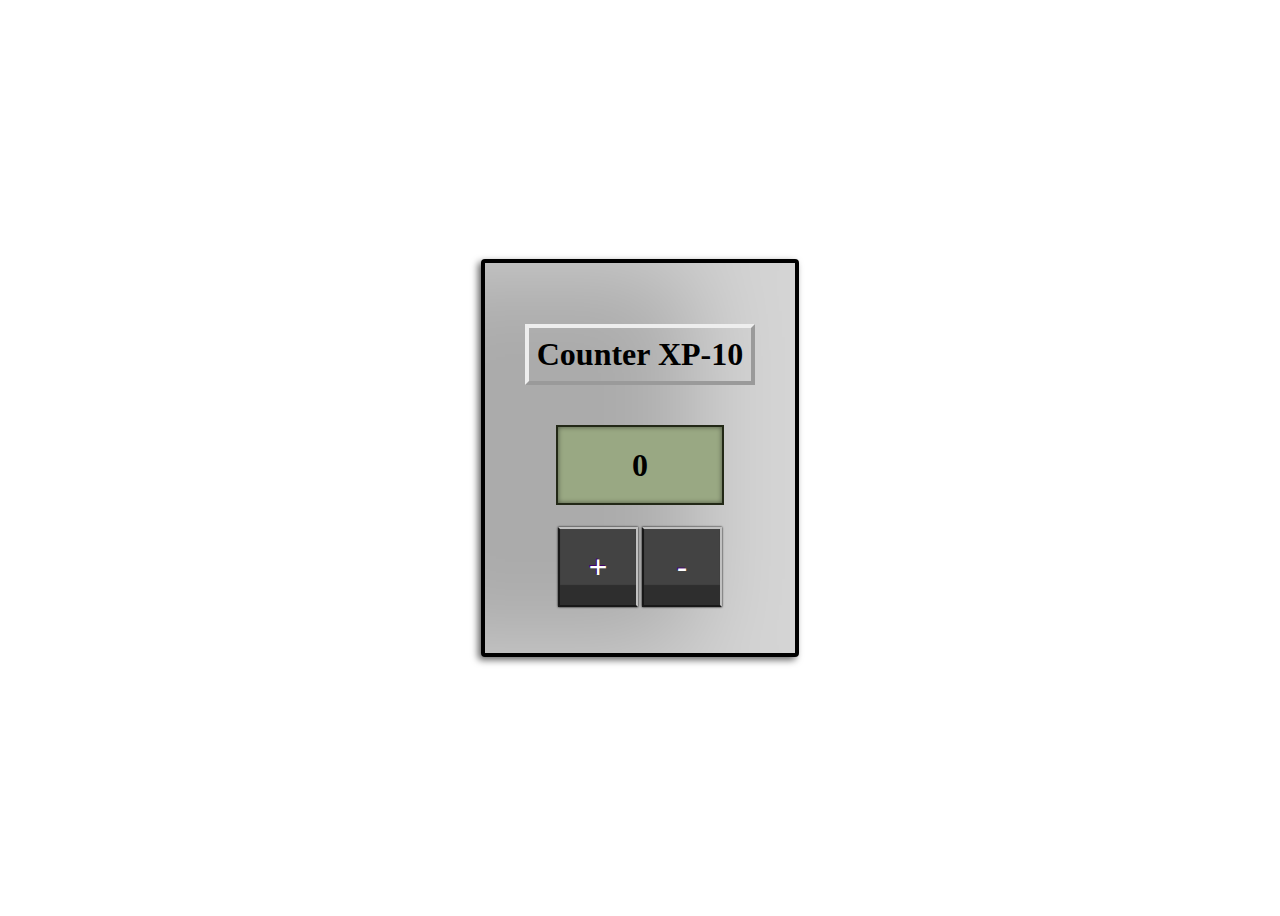
<file: index.html>
<!DOCTYPE html>
<html lang="en">
<head>
    <meta charset="UTF-8">
    <meta name="viewport" content="width=device-width, initial-scale=1.0">
    <title>Counter</title>
    <link rel="stylesheet" href="assets/css/styles.css">
	 <!-- Facebook Meta Tags -->
  <meta property="og:url" content="https://elegant-belekoy-7bcdfc.netlify.app/">
  <meta property="og:type" content="webapp">
  <meta property="og:title" content="Counter XP-10">
  <meta property="og:description" content="A simple app that allows you to increase or decrease a numeric value through two interactive buttons.">
  <meta property="og:image" content="./assets/img/anteprimaxp-10.jpg">
  <!-- Twitter Meta Tags -->
  <meta name="twitter:card" content="summary_large_image">
  <meta property="twitter:domain" content="https://github.com/GianlucaRussoDev">
  <meta property="twitter:url" content="https://elegant-belekoy-7bcdfc.netlify.app/">
  <meta name="twitter:title" content="Counter XP-10">
  <meta name="twitter:description" content="A simple app that allows you to increase or decrease a numeric value through two interactive buttons.">
  <meta name="twitter:image" content="./assets/img/anteprimaxp-10.jpg">
  <!--  Favicon -->
  <link rel="shortcut icon" href="./assets/img/xp-10.ico" />
</head>
<body>
    <!-- container principale-->
    <div class="container"></div>
    <script src="assets/js/script.js"></script>
</body>
</html>
</file>
<file: assets/css/styles.css>
*{
    box-sizing: border-box;
}
body {
    height: 100vh;
    display: flex;
    justify-content: center;
    align-items: center;
    flex-direction: column;
}
.container{
    padding: 40px;
    background-color: #ABABAB;
    border: solid 4px black;
    display: flex;
    justify-content: center;
    align-items: center;
    flex-direction: column;
    border-radius: 4px;
    box-shadow: -3px 3px 7px rgba(0, 0, 0, .6), inset -100px 0px 100px rgba(255, 255, 255, .5);
}
#title{
    padding: 8px;
    margin-bottom: 40px;
    border: outset 4px;
}
.btn{
    height: 80px;
    width: 80px;
    font-size: 2rem;
    margin: 2px 2px 6px 2px;
	color: #FFF;
	text-shadow: -1px -1px 0px #44006F;
	background-color: #434343;
	border-top: 2px solid #C1C1C1;
	border-right: 2px solid #C1C1C1;
	border-bottom: 2px solid #181818;
	border-left: 2px solid #181818;
	box-shadow: 0px 0px 2px #030303, inset 0px -20px 1px #2E2E2E;
}
#counter-view{
    font-weight: 700;
    font-size: 2rem;
    height: 80px;
    margin-bottom: 20px;
    display: flex;
    align-items: center;
    justify-content: center;
    background-color: #99a883;
    border: solid 2px  #222816;
    box-shadow: inset 0 0 5px rgba(0, 0, 0, 0.5);
}
</file>
